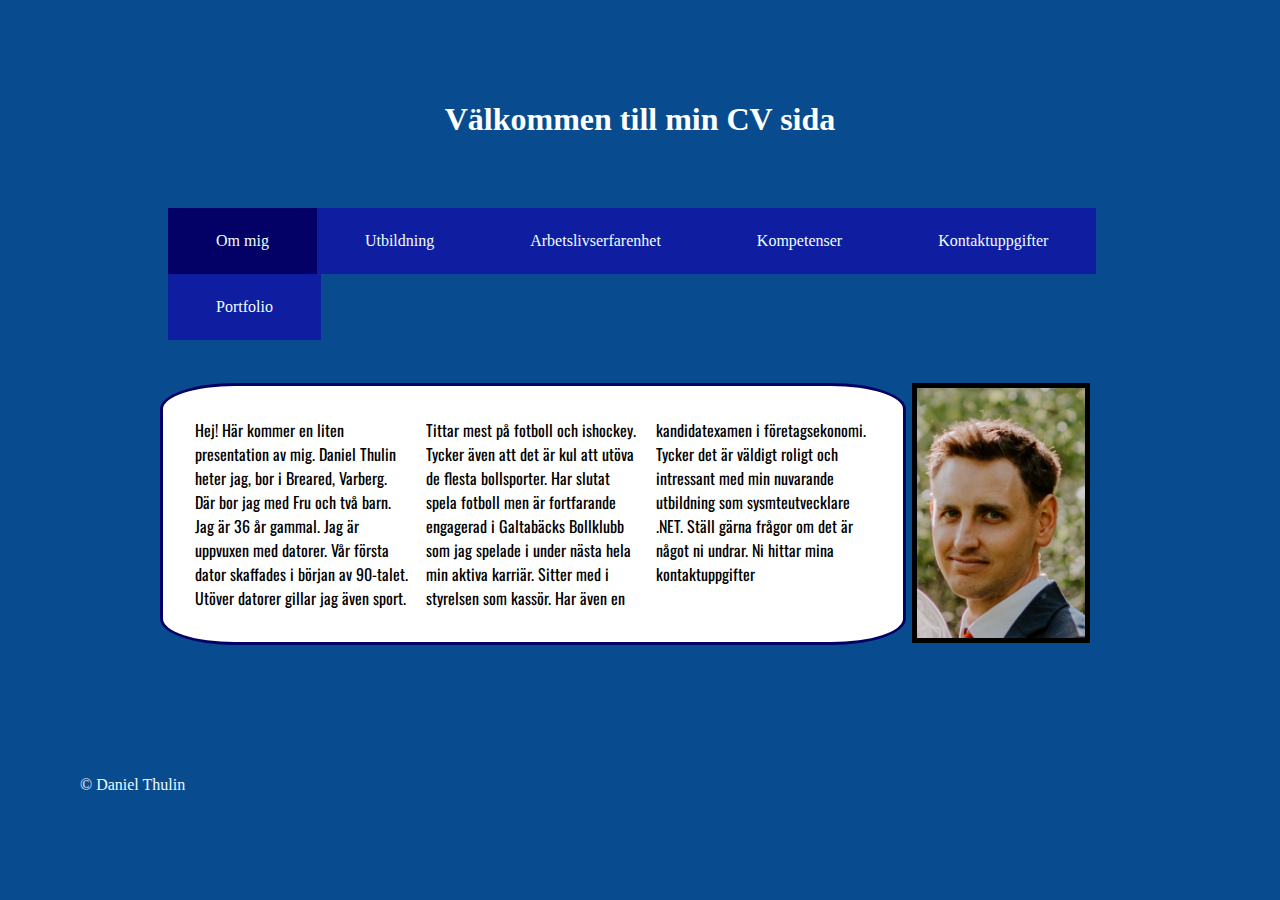
<file: Index.html>
<!DOCTYPE html>
<html>
    <head>
        <meta name="Description" content="Daniels CV site">
        <title>Daniels CV</title>
        <link href="CSS/Index.css" rel="stylesheet">
    </head>
    <body>
                
        <header>
            <h1>Välkommen till min CV sida</h1>
        </header>

            <nav>
                <ul class = "menu">
                    <li><a class="active" href="Index.html"> Om mig</a> </li>
                    <li><a href="Utbildning.html">Utbildning </a></li>
                    <li><a href="Arbetslivserfarenhet.html">Arbetslivserfarenhet </a></li>
                    <li><a href="Kompetenser.html">Kompetenser</a></li>
                    <li><a href="kontaktuppgifter.html">Kontaktuppgifter</a> </li>
                    <li><a href="Portfolio.html">Portfolio</a></li>
                </ul>
            </nav>
        <div class="article">
            <img src="./Images/Picture.jpg" alt="profile picture">
            <p class="multicolumns">Hej! Här kommer en liten presentation av mig. Daniel Thulin heter jag, 
            bor i Breared, Varberg. Där bor jag med Fru och två barn. 
            Jag är 36 år gammal. Jag är uppvuxen med datorer. Vår första dator skaffades i början av 90-talet.
            Utöver datorer gillar jag även sport. Tittar mest på fotboll och ishockey.
            Tycker även att det är kul att utöva de flesta bollsporter. 
            Har slutat spela fotboll men är fortfarande engagerad i Galtabäcks Bollklubb 
            som jag spelade i under nästa hela min aktiva karriär. 
            Sitter med i styrelsen som kassör. Har även en kandidatexamen i företagsekonomi.
            Tycker det är väldigt roligt och intressant med min nuvarande utbildning som sysmteutvecklare .NET.
            Ställ gärna frågor om det är något ni undrar. Ni hittar mina kontaktuppgifter  </p> 
        </div>

        <input type="text" id="keyboard-input" readonly>

        <div class="overlay" id="popupMessage">
            <div class="popup">
                <a class="close">&times;</a>
                    <div class="content">
                        <p>The programmer said to the 
                            optician. I can not C#</p>
                    </div>
            </div>
        </div>
            
    <footer>
        <p>&copy; Daniel Thulin</p>
    </footer>  
    <script src="./Js/main.js"></script>
    </body>
</html>
</file>
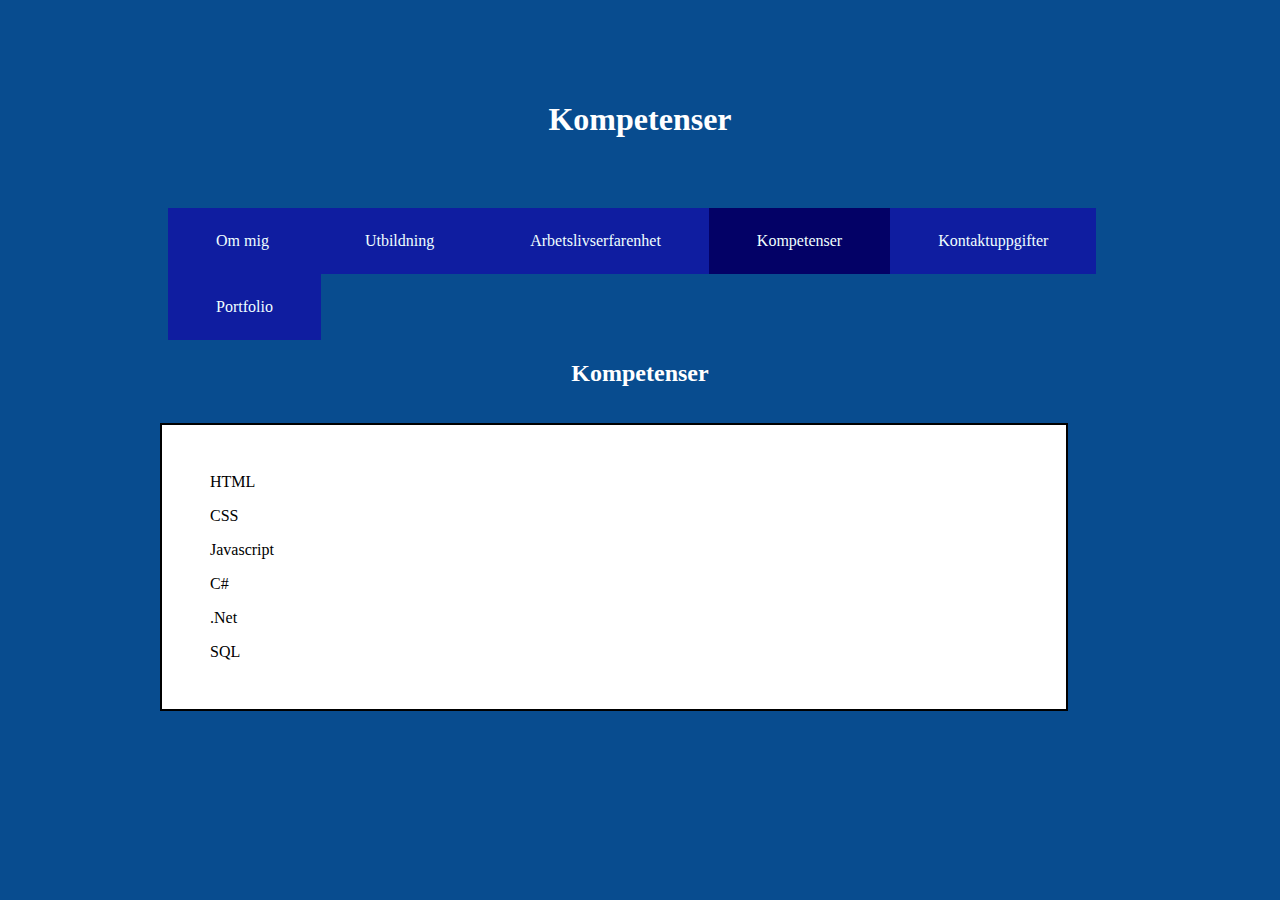
<file: Kompetenser.html>
<!DOCTYPE html>
<html>
    <head>
        <link href="CSS/Index.css" rel="stylesheet">
    </head>
    <body>
        <h1>Kompetenser</h1>
        <nav>
            <ul class = "menu">
                <li><a href="Index.html"> Om mig</a> </li>
                <li><a href="Utbildning.html">Utbildning </a></li>
                <li><a href="Arbetslivserfarenhet.html">Arbetslivserfarenhet </a></li>
                <li><a class="active" href="Kompetenser.html">Kompetenser</a></li>
                <li><a href="kontaktuppgifter.html">Kontaktuppgifter</a> </li>
                <li><a href="Portfolio.html">Portfolio</a></li>
            </ul>
        </nav>
        <section>
                <h2>Kompetenser</h2>
            <ul class="jsonload">
                <li class="competencies">HTML</li>
                <li class="competencies">CSS</li>
                <li class="competencies">Javascript</li>
                <li class="competencies">C#</li>
                <li class="competencies">.Net</li>
                <li class="competencies">SQL</li>
            </ul></section>

    </body>
</html>
</file>
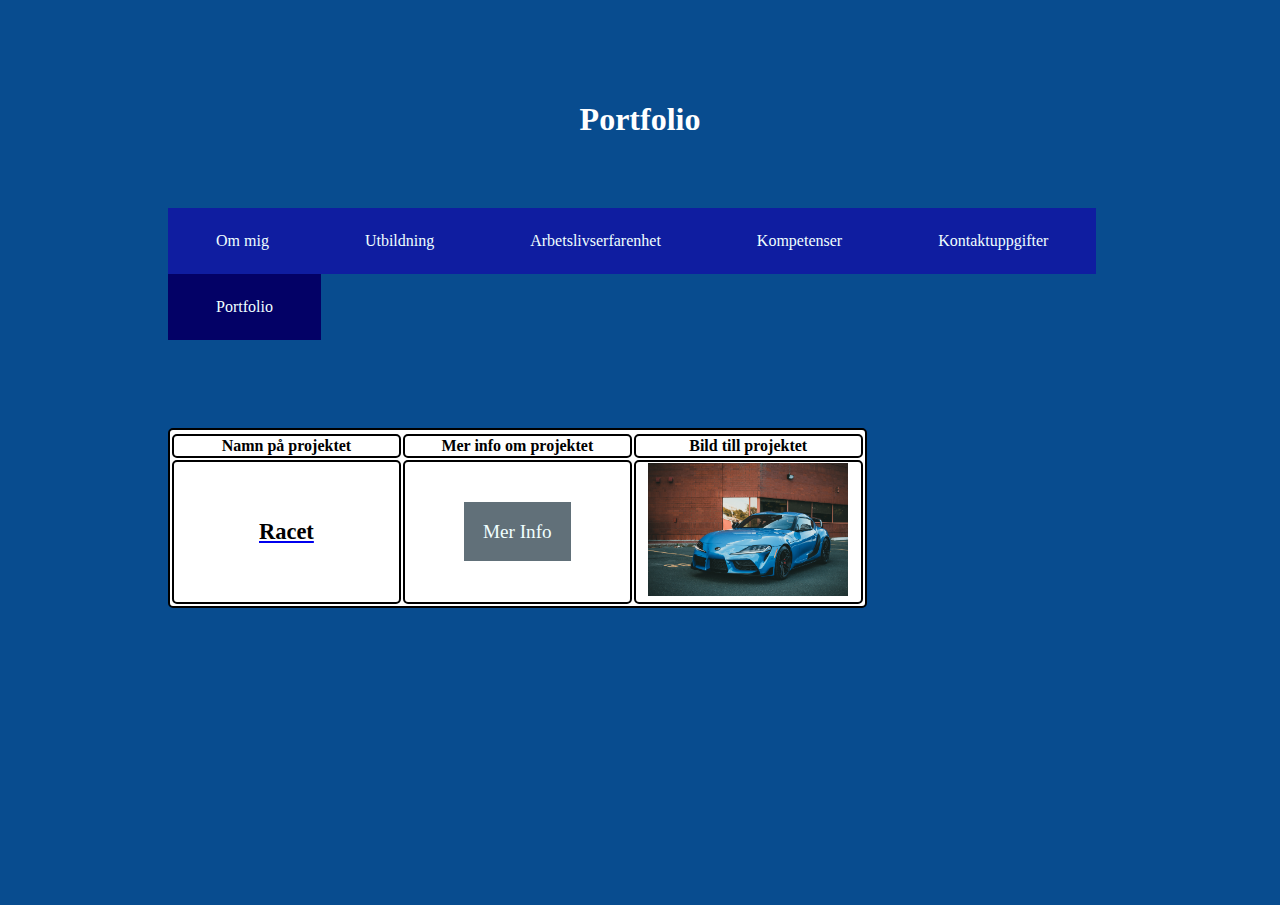
<file: Portfolio.html>
<!DOCTYPE html>
<html>
    <head>
        <link href="CSS/Index.css" rel="stylesheet">
    </head>
    <body>
        <header>
        <h1>Portfolio</h1>
    </header>
        <nav>
            <ul class = "menu">
                <li><a href="Index.html"> Om mig</a> </li>
                <li><a href="Utbildning.html">Utbildning </a></li>
                <li><a href="Arbetslivserfarenhet.html">Arbetslivserfarenhet </a></li>
                <li><a href="Kompetenser.html">Kompetenser</a></li>
                <li><a href="kontaktuppgifter.html">Kontaktuppgifter</a> </li>
                <li><a class="active" href="Portfolio.html">Portfolio</a></li>
            </ul>
        </nav>
        <div class="container">
        <div class="projects"><table>
            <tr>
                <tr>
                <th>Namn på projektet</th>
                <th>Mer info om projektet</th>
                <th>Bild till projektet</th>
            </tr>
                <td><a href="https://github.com/danthu501/Labb3-Tr-dar"><h3>Racet</h3></a></td>
                <td><p><a class="button"  href="#popup1">Mer Info</a></p></td>
                <td><img src="./Images/Bil.jpg" alt="Car"></td>

            </tr>

        </table>
            


        </div>

        <div class="overlay"  id="popup1">
            <div class="popup">
                <h2>Mer info om mitt projekt</h2>
                <a class="close" href="#">&times;</a>
                    <div class="content">
                        <p>Detta är ett skolprojekt som jag har gjort i skolan.
                        Det är ett konsolprogram.</p>
                    </div>
            </div>
        </div>



</html>
</file>
<file: CSS/Index.css>
@import url('https://fonts.googleapis.com/css2?family=Oswald&display=swap');
.menu{
list-style: none; 
padding: auto;
margin: 3em;
}
body{
    margin: 5em;
    padding: 0%;
}

.menu li{
    margin: 0;
    padding: 0;
    float: left;
    display: flex;
    }
.menu li a{
    padding: 1.5em 3em;
    background-color: #0f1da0;
    color: azure;
    text-align: center;
    text-decoration: none;
}
h1{
    text-align: center;
    color: #fff;
}
li a:hover{
    background-color: firebrick;
    
}
li a.active {
    background-color: rgb(3, 1, 102);
}
table, th, td{
    border: solid 2px black;
    border-radius: 5px;
    background-color: rgb(255, 255, 255);
    color: #000000;
}

.article img {
    width: 15%;
    margin: 0.2em;    
    border: 5px solid black;
}
.multicolumns{
    margin: 0.2em;
    -moz-column-count: 3;
    -webkit-column-count: 3;
    column-count: 3;
    background-color: #fff;
    border: solid  rgb(3, 1, 102);
    padding: 2em;
    border-radius: 10%;
    width: 90%;
    font-family: 'Oswald', sans-serif;
    margin-left: 5em;

}

body{
    background-color: #084c8f;
    /*background-image: url('/Images/bakgrund.jpg');*/
    background-size: auto;
    display: inline-grid;
}
footer{
    color: aliceblue;
}
.projects li a{
list-style: none;
display: flex;
float: left;
}

.overlay{
visibility: hidden;    
}
.overlay:target{
    visibility: visible;
}
.popup {
    background: #fff;
    border-radius: 5px;
    width: 30%;
    position: relative;
    text-align: center;
    border: 5px solid #000000;
    z-index: 1;
    align-items: center;


}

.popup .close {
    position: absolute;
    top: 20px;
    right: 30px;
    transition: all 200ms;
    font-size: 30px;
    font-weight: bold;
    text-decoration: none;
    color: #333;
    cursor: pointer;

}


ul, h2, h3{
    color: #fff;
    text-decoration: none;
    text-align: center;
}
.competencies {
border: solidr rgb(3, 1, 102) 3em;
width: 15em;
left: 50%;
right: 50%;
margin: 1em;
text-align: left;
}

.article{
    padding-top: 40px;
    padding-bottom: 50px;
}
.article .multicolumns{
    float: left;
    width: 60.33%;
}

.projects .button{
    padding: 1.5em 3em;
    background-color: #09212ea4;
    color: azure;
    text-align: center;
    text-decoration: none;
    padding: 1em
    ;
}
.projects h3{
    color: black;
    text-decoration: none;
}

.projects table tr td{
    width: 30%;
    text-align: center;
    font-size: larger;
}
.projects img{
    width: 200px;

}
.projects table{
    margin: 5.5em;
}
table{
    margin: 3em;
    
}
.jsonload{
    text-align: left;
    text-decoration: none;
    list-style: none;
    margin: 5em;
    margin-top: 1rem;
    margin-bottom: 1rem;
    border: solid 2px black;
    background-color: rgb(255, 255, 255);
    color: black;
    padding: 2em;
    float: left;
    width: 75%;
}

#keyboard-input{
    display: none;
}
</file>
